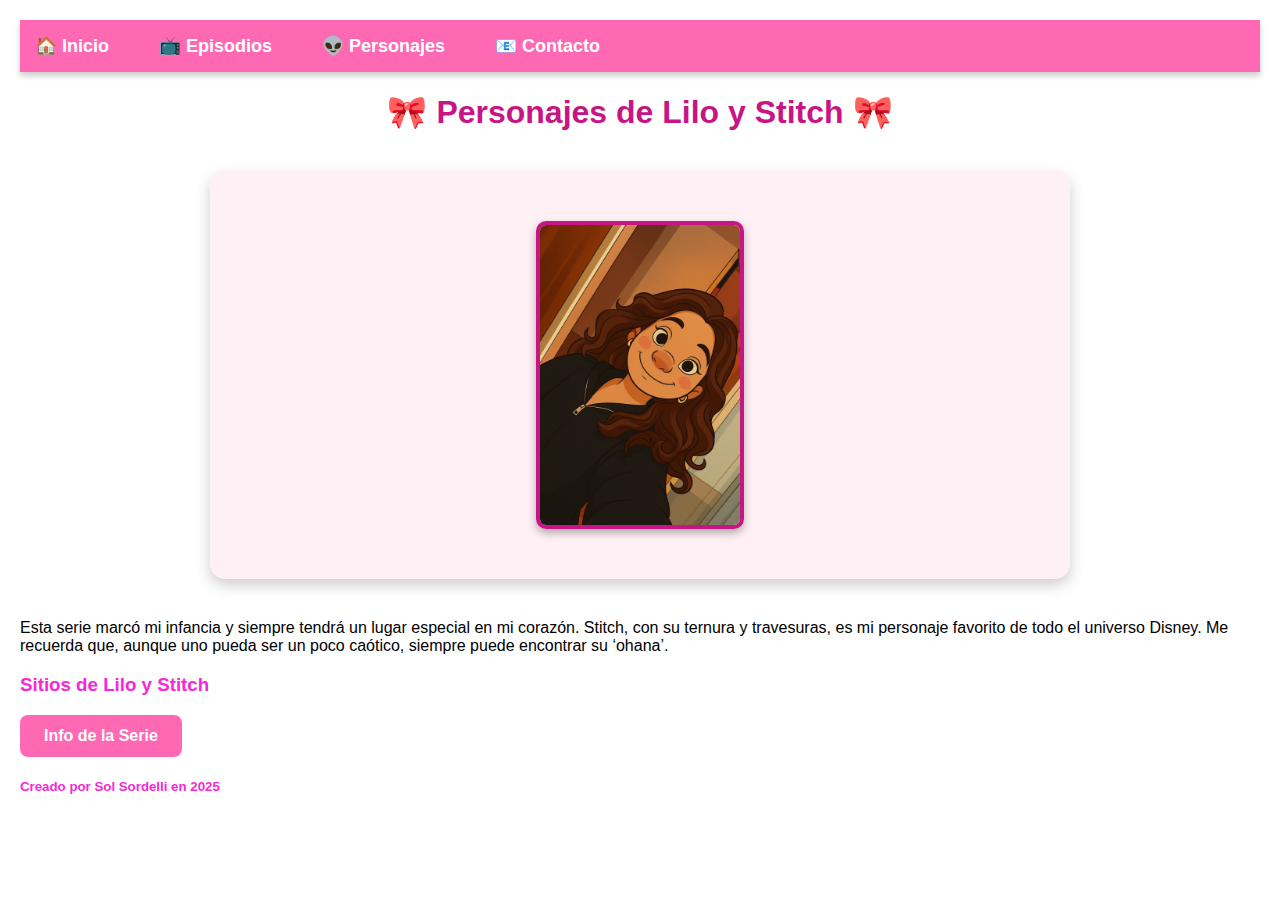
<file: index.html>
<!DOCTYPE html>
<html lang="en">
<head>
    <meta charset="UTF-8">
    <meta http-equiv="X-UA-Compatible" content="IE=edge">
    <meta name="viewport" content="width=device-width, initial-scale=1.0">
    <title>🎀 Lilo y Stitch mi serie favorita 🎀</title>
    <link rel="stylesheet" href="estilos-colores.css">
    
</head>
<body>
    <header>
        <nav>
            <ul>
                <li><a href="index.html">🏠 Inicio</a></li>
                <li> <a href="episodios.html">📺 Episodios</a></li>
                <li><a href="personajes.html">👽 Personajes</a></li>
                <li><a href="contacto.html">📧 Contacto</a></li>
            </ul>
        </nav>
        <h1> 🎀 Personajes de Lilo y Stitch 🎀</h1>
    </header>
    <main>
        <img src="lilo.png" alt="Yo representada como Lilo" class="centrada">
      </main>      
    
        <p>Esta serie marcó mi infancia y siempre tendrá un lugar especial en mi corazón. Stitch, con su ternura y travesuras, es mi personaje favorito de todo el universo Disney. Me recuerda que, aunque uno pueda ser un poco caótico, siempre puede encontrar su ‘ohana’.</p>
        <p></p>
        <h3>Sitios de Lilo y Stitch</h3>
        <a href="https://disney.fandom.com/es/wiki/Personajes_de_Lilo_%26_Stitch_(franquicia)#Jumba_Jookiba" target="_blank" class="btn-info-serie">Info de la Serie</a>
    </main>
    <footer>
    <h5>Creado por Sol Sordelli en 2025</h5>
    </footer>
</body>
</html>
</file>
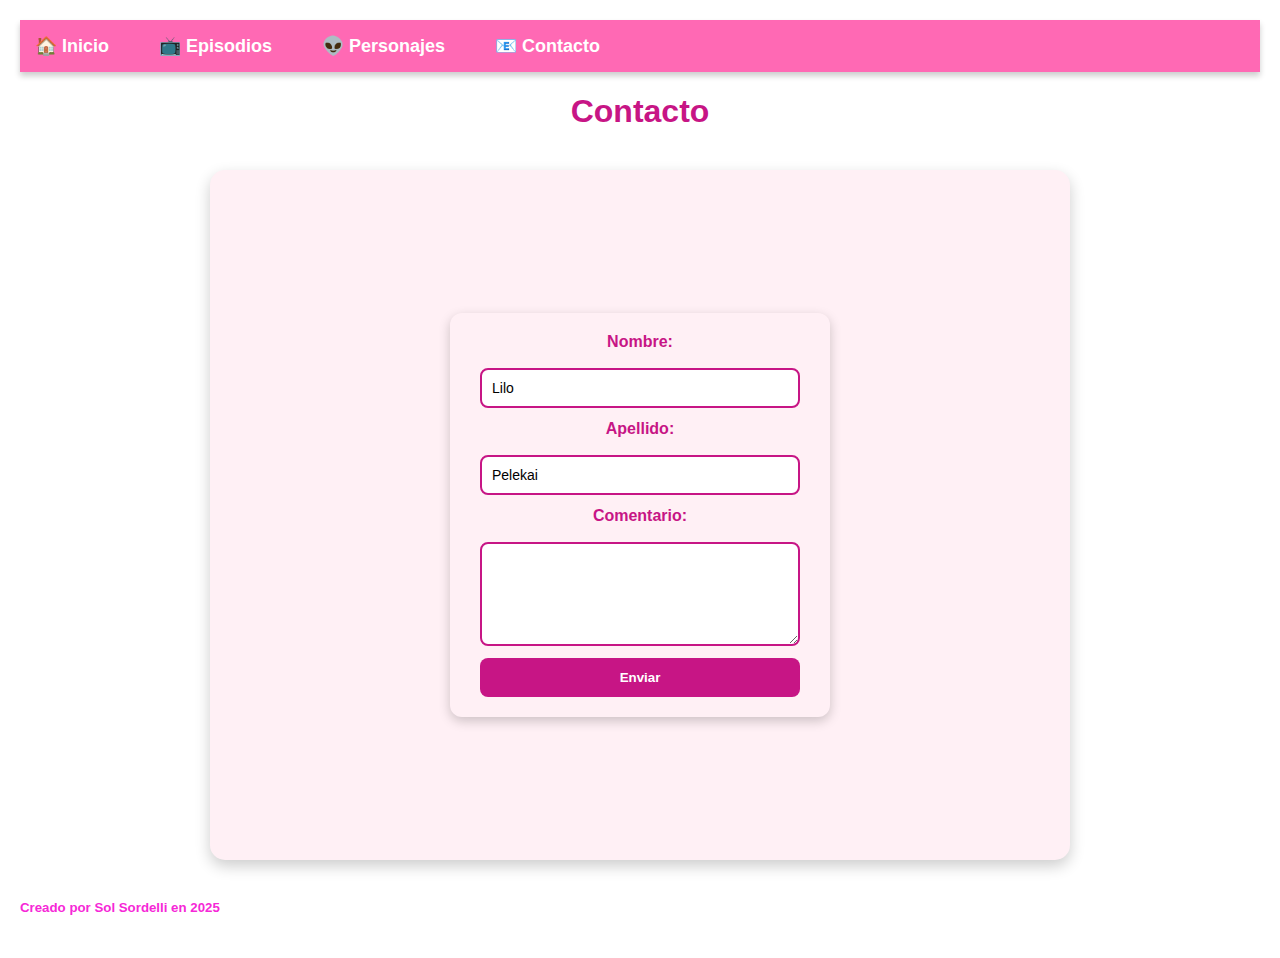
<file: contacto.html>
<!DOCTYPE html>
<html lang="en">
<head>
    <meta charset="UTF-8">
    <meta http-equiv="X-UA-Compatible" content="IE=edge">
    <meta name="viewport" content="width=device-width, initial-scale=1.0">
    <title>🎀 Lilo y Stitch mi serie favorita 🎀</title>
    <link rel="stylesheet" href="estilos-colores.css">
    
</head>
<body>
    <header>
        <nav>
            <ul>
                <li><a href="index.html">🏠 Inicio</a></li>
                <li> <a href="episodios.html">📺 Episodios</a></li>
                <li><a href="personajes.html">👽 Personajes</a></li>
                <li><a href="contacto.html">📧 Contacto</a></li>
            </ul>
        </nav>
        <h1>Contacto</h1>
    </header>
    <main id="contacto">
        <form action="mailto:ssordelli@uade.edu.ar">
            <label for="fname">Nombre:</label>
            <input type="text" id="fname" name="fname" value="Lilo">

            <label for="lname">Apellido:</label>
            <input type="text" id="lname" name="lname" value="Pelekai">

            <label for="comentario">Comentario:</label>
            <textarea name="comentario" id="comentario" cols="30" rows="5"></textarea>

            <input type="submit" value="Enviar">
        </form>
    </main>
    <footer>
        <h5>Creado por Sol Sordelli en 2025</h5>
    </footer>
</body>
</html>
</file>
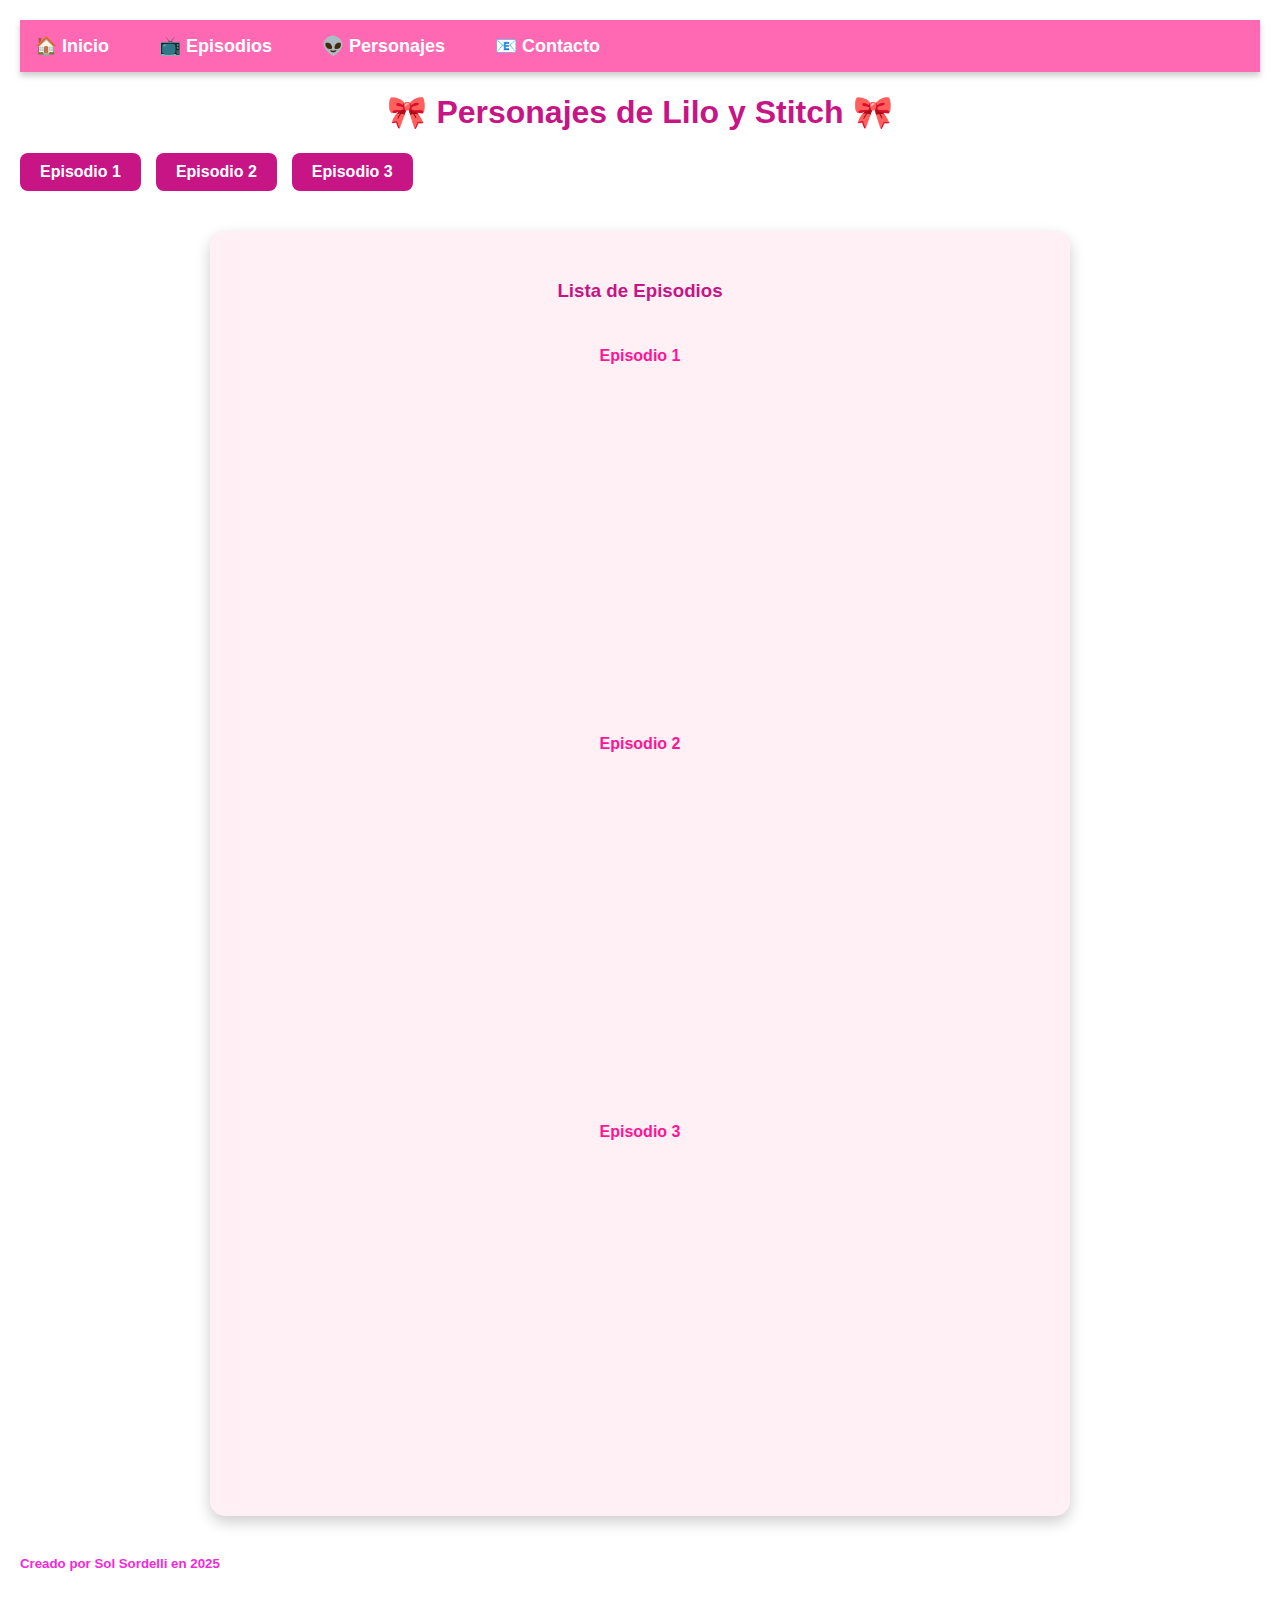
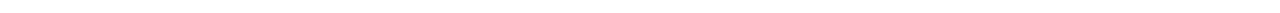
<file: episodios.html>
<!DOCTYPE html>
<html lang="en">
<head>
    <meta charset="UTF-8">
    <meta http-equiv="X-UA-Compatible" content="IE=edge">
    <meta name="viewport" content="width=device-width, initial-scale=1.0">
    <title>Lilo y Stitch mi serie favorita</title>
    <link rel="stylesheet" href="estilos-colores.css">
</head>
<body>
    <header>
        <nav>
            <ul>
                <li><a href="index.html">🏠 Inicio</a></li>
                <li> <a href="episodios.html">📺 Episodios</a></li>
                <li><a href="Personajes.html">👽 Personajes</a></li>
                <li><a href="contacto.html">📧 Contacto</a></li>
            </ul>
        </nav>
        <h1>🎀 Personajes de Lilo y Stitch 🎀</h1>
        <ol>
            <li>
                <a href="#episodio1">Episodio 1</a>
            </li>
            <li>
                <a href="#episodio2">Episodio 2</a>
            </li>
            <li>
                <a href="#episodio2">Episodio 3</a>
            </li>
        </ol>
    </header>
    <main>
        <h3>Lista de Episodios</h3>
        <h4 id="episodio1">Episodio 1</h4>
        <iframe width="560" height="315" src="https://www.youtube.com/embed/0jvopE1nCYI?si=Z3v43qAhgXcUNIg9" title="YouTube video player" frameborder="0" allow="accelerometer; autoplay; clipboard-write; encrypted-media; gyroscope; picture-in-picture; web-share" referrerpolicy="strict-origin-when-cross-origin" allowfullscreen></iframe>
        <h4 id="episodio2">Episodio 2</h4>
        <iframe width="560" height="315" src="https://www.youtube.com/embed/oxNufn5JaWE?si=IqJEltQ2OTNuJYHw" title="YouTube video player" frameborder="0" allow="accelerometer; autoplay; clipboard-write; encrypted-media; gyroscope; picture-in-picture; web-share" referrerpolicy="strict-origin-when-cross-origin" allowfullscreen></iframe>
        <h4 id="episodio3">Episodio 3</h4>
        <iframe width="560" height="315" src="https://www.youtube.com/embed/nlmTLp680vM?si=HLrMNn54ViJ5Ao_S" title="YouTube video player" frameborder="0" allow="accelerometer; autoplay; clipboard-write; encrypted-media; gyroscope; picture-in-picture; web-share" referrerpolicy="strict-origin-when-cross-origin" allowfullscreen></iframe>
    </main>
    <footer>
        <h5>Creado por Sol Sordelli en 2025</h5>
    </footer>
</body>
</html>
</file>
<file: estilos-colores.css>
body {
    font-family: Arial, sans-serif;
    background-color: #ffffff; 
    margin: 0;
    padding: 20px;
  }
  nav ul {
    list-style: none;
    margin: 0;
    padding: 0;
    display: flex; 
    justify-content: flex-start; 
    gap: 20px; 
  }
  ol {
    list-style: none;  
    padding: 0;
    display: flex;      
    gap: 15px;      
  }
  
  ol li {
    margin: 0;
  }
  
  ol a {
    display: inline-block;
    padding: 10px 20px;
    background-color: #c71585; 
    color: white;
    text-decoration: none;
    border-radius: 8px;
    font-weight: bold;
    transition: background 0.3s ease, transform 0.2s ease;
  }
  
  ol a:hover {
    background-color: #ff69b4; 
    transform: scale(1.05);   
  }
  
  
  h1 {
    color: #c71585;
    text-align: center;
  }

  h2{
    color: #c71585;
    text-align: center;
  }
  h3{
    color: #f628d7;
    text-align: left;
  }
  h4{
    color: #f628d7;
    text-align: left;
  }
  h5{
    color: #f628d7;
    text-align: left;
  }
  
  img {
    width: 200px;
    height: auto;
    border-radius: 10px;
    display: block;
    margin: 20px auto; 
  }

nav li {
    margin: 0;
  }
  
  nav a {
    text-decoration: none;
    color: white; 
    font-weight: bold;
    font-size: 18px;
    padding: 8px 15px;
    border-radius: 5px;
    transition: background 0.3s ease;
  }

  nav a:hover {
    background-color: #ff69b4; 
    color: #fff;
  }

.btn-info-serie {
    display: inline-block;
    padding: 12px 24px;
    background-color: #ff69b4;
    color: white;
    text-decoration: none;
    border-radius: 8px;
    font-weight: bold;
    text-align: center;
    transition: background-color 0.3s, transform 0.2s;
  }
  
  .btn-info-serie:hover {
    background-color: #ff69b4; 
    transform: scale(1.05);
  }
  
  .btn-info-serie:active {
    background-color: #ff1493; 
  }
  nav {
    background-color: #ff69b4; 
    padding: 15px 0;           
    box-shadow: 0 4px 6px rgba(0,0,0,0.2);
  }
  
  nav a:hover {
    background-color: #ff69b4; 
  }
  img {
    width: 200px;           
    height: auto;
    border: 4px solid #c71585;
    border-radius: 10px;        
    box-shadow: 0 4px 8px rgba(0,0,0,0.3);
    margin: 15px;         
  }
img.centrada {
    display: block;        
    margin: 20px auto;    
    width: 200px;
    height: auto;
    border: 4px solid #c71585;
    border-radius: 10px;
    box-shadow: 0 4px 8px rgba(0,0,0,0.3);
  }

#contacto {
    display: flex;
    justify-content: center;  
    align-items: center;      
    min-height: 70vh;         
  }
  
  form {
    background-color: #fff0f5; 
    padding: 20px 30px;
    border-radius: 12px;
    box-shadow: 0 4px 12px rgba(0,0,0,0.2);
    width: 320px; 
    display: flex;
    flex-direction: column;
    gap: 12px; 
  }
  
  form label {
    font-weight: bold;
    margin-bottom: 5px;
    color: #c71585; 
  }
  
  form input[type="text"],
  form textarea {
    padding: 10px;
    border: 2px solid #c71585;
    border-radius: 8px;
    font-size: 14px;
  }
  
  form input[type="submit"] {
    background-color: #c71585;
    color: white;
    border: none;
    padding: 12px;
    border-radius: 8px;
    cursor: pointer;
    font-weight: bold;
    transition: background 0.3s ease;
  }
  
  form input[type="submit"]:hover {
    background-color: #ff69b4;
  }

main {
    display: flex;
    flex-direction: column;     
    align-items: center;       
    text-align: center;        
    background-color: #fff0f5; 
    padding: 30px;
    border-radius: 15px;
    max-width: 800px;          
    margin: 40px auto;         
    box-shadow: 0 6px 15px rgba(0,0,0,0.2);
  }

  main h3 {
    color: #c71585;
    margin-bottom: 20px;
  }
  
  main h4 {
    color: #ff1493;
    margin: 25px 0 10px;
  }
  
  main iframe {
    max-width: 100%;    
    border-radius: 10px;
    margin-bottom: 20px;
  }
</file>
